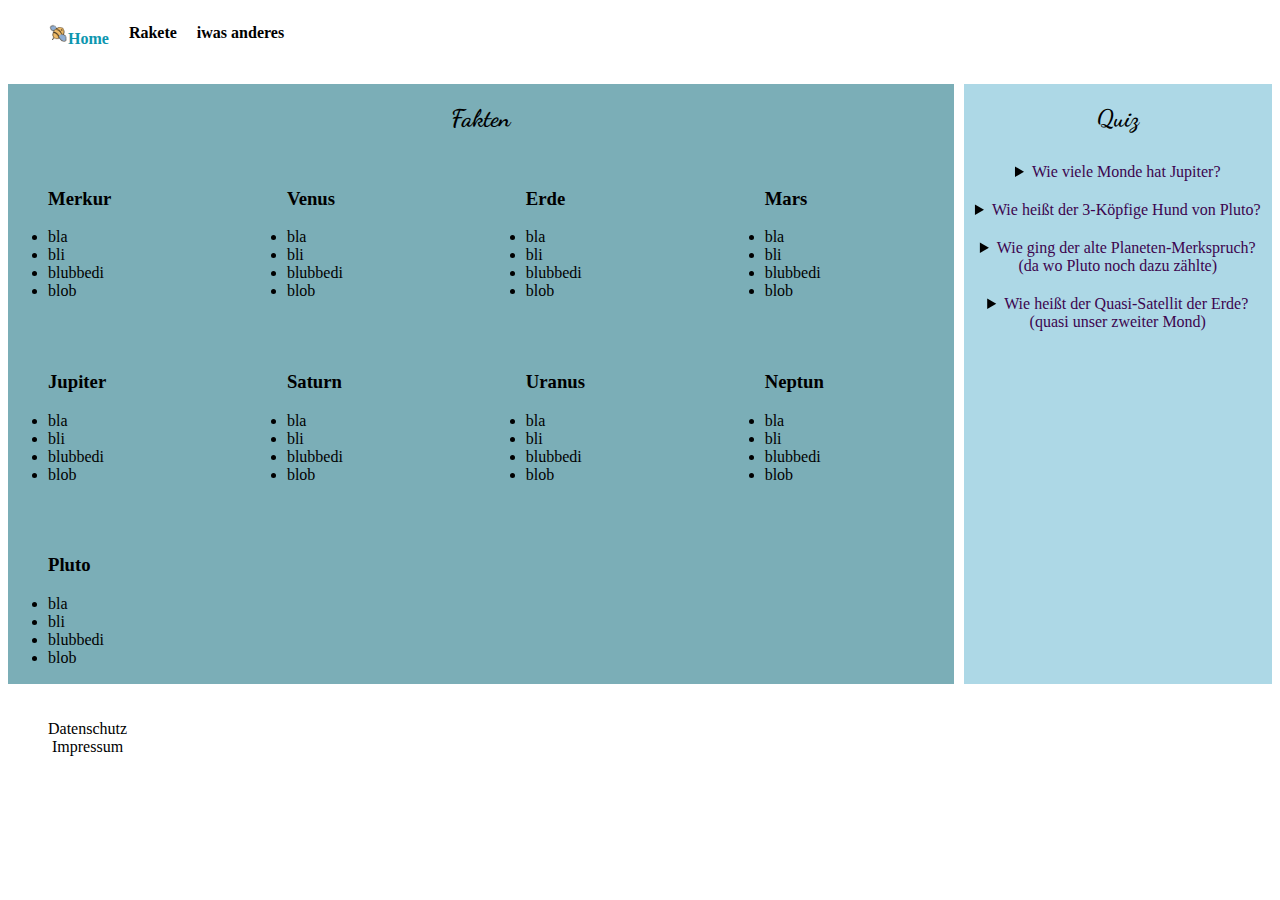
<file: index.html>
<!DOCTYPE html>
<html lang="de" dir="ltr">

<head>
    <meta charset="UTF-8"  />
    <meta name="viewport" content="width=device-width, initial-scale=1.0">
    <title>Erde</title>
    <link href="css/style.css" rel="stylesheet" media="screen">
    <link href="css/print.css" rel="stylesheet" media="print">

    <link rel="icon" type="image/svg+xml" href="img/erde.png" sizes="any">
    <link rel="icon" href="img/erde.png" type="image/png">
</head>

<div id="wrapper">
<header>
    <nav>
        <ul class="navigation"> 
            <li><img class="headerbild" src="img/bild.png" alt="biene"><span class="aktiv">Home</span></li>
            <li><a href="html/seite2.html">Rakete</a></li>
            <li><a href="html/seite3.html">iwas anderes</a> </li>
        </ul>
    </nav>
    
</header>

<article>
    <h2 class="schön">Fakten</h2> 
    <div id="faktengrid">
      
    <ul>
        <h3>Merkur</h3>
        <li>
            bla
        </li>
        <li>
            bli
        </li>
        <li>
            blubbedi
        </li>
        <li>
            blob
        </li>
    </ul>
    <ul>
        <h3>Venus</h3>
        <li>
            bla
        </li>
        <li>
            bli
        </li>
        <li>
            blubbedi
        </li>
        <li>
            blob
        </li>
    </ul>
    <ul>
        <h3>Erde</h3>
        <li>
            bla
        </li>
        <li>
            bli
        </li>
        <li>
            blubbedi
        </li>
        <li>
            blob
        </li>
    </ul>
    <ul >
        <h3>Mars</h3>
        <li>
            bla
        </li>
        <li>
            bli
        </li>
        <li>
            blubbedi
        </li>
        <li>
            blob
        </li>
    </ul>
    <ul >
        <h3>Jupiter</h3>
        <li>
            bla
        </li>
        <li>
            bli
        </li>
        <li>
            blubbedi
        </li>
        <li>
            blob
        </li>
    </ul>
    <ul >
        <h3>Saturn</h3>
        <li>
            bla
        </li>
        <li>
            bli
        </li>
        <li>
            blubbedi
        </li>
        <li>
            blob
        </li>
    </ul>
    <ul >
        <h3>Uranus</h3>
        <li>
            bla
        </li>
        <li>
            bli
        </li>
        <li>
            blubbedi
        </li>
        <li>
            blob
        </li>
    </ul>
    <ul >
        <h3>Neptun</h3>
        <li>
            bla
        </li>
        <li>
            bli
        </li>
        <li>
            blubbedi
        </li>
        <li>
            blob
        </li>
    </ul>
    <ul >
        <h3>Pluto</h3>
        <li>
            bla
        </li>
        <li>
            bli
        </li>
        <li>
            blubbedi
        </li>
        <li>
            blob
        </li>
    </ul>
</div>
</article>

<aside>
       <h2 class="schön">Quiz</h2>
    <div class="quiz">
    <details >
        <summary class="pseudolink" > <span>Wie viele Monde hat Jupiter?</span></summary>
        <p class="normal">
            <p>61</p>
    <p>Die bekanntesten sind: Europa, Io, Ganymed und Kallisto.</p>
       
        </p>
    </details>
    </div>
    <div class="quiz">
        <details >
            <summary class="pseudolink" > <span>Wie heißt der 3-Köpfige Hund von Pluto?</span></summary>
            <p class="normal">
           Ceberus
            </p>
        </details>
    </div>
    <div class="quiz">
        <details >
            <summary class="pseudolink" > <span>Wie ging der alte Planeten-Merkspruch? (da wo Pluto noch dazu zählte)</span></summary>
            <p class="normal">
            Mein Vater erklärt mir jeden Sonntag unsere neun Planeten.
            </p>
        </details>
    </div>
    <div class="quiz">
        <details >
            <summary class="pseudolink" > <span>Wie heißt der Quasi-Satellit der Erde? (quasi unser zweiter Mond)</span></summary>
            <p class="normal">
                <p>Kamo'oalewa </p>
                <p>Der Name ist hawaiianisch und bedeutet "allein reisender Nachkomme". Man sagt er könnte ein Trümmerstück unseres Mondes sein.</p>
            </p>
        </details>
    </div>
</aside>

<footer class="clearfix">
    <nav>
    <ul>
        <li>
            <a href="https://www.hs-augsburg.de/Architektur-und-Bauwesen/ibi/Datenschutz.html">
            Datenschutz
            </a>
        </li> 
        <li>
            <a href="https://www.hs-augsburg.de/Architektur-und-Bauwesen/ibi/Datenschutz.html">
            Impressum
            </a> 
        </li> 
    </ul>
    </nav>
</footer>
</div>
</file>
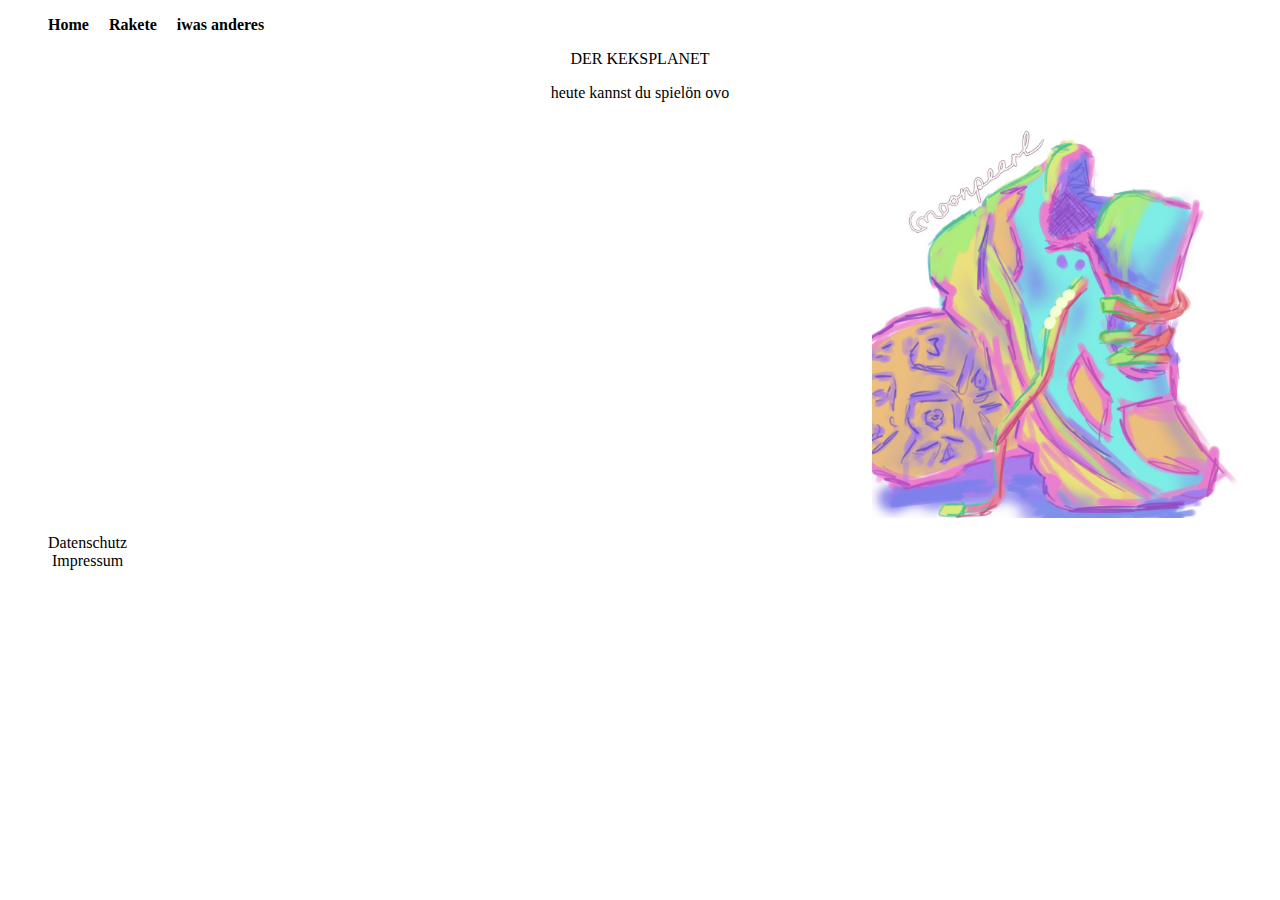
<file: html/keksplanet.html>
<!DOCTYPE html>
<html lang="de" dir="ltr">

<head>
    <meta charset="UTF-8" />
    <meta name="viewport" content="width=device-width, initial-scale=1.0">
    <title>Keksplanet</title>
    <link href="../css/style.css" rel="stylesheet">

    <link rel="icon" type="image/svg+xml" href="..img/keks.png" sizes="any">
    <link rel="icon" href="../img/keks.png" type="image/png">

</head>

<header>
    <nav>
        <ul class="navigation"> 
            <li><a href="../index.html">Home</a></li>
            <li><a href="./seite2.html">Rakete</a></li>
            <li><a href="seite3.html">iwas anderes</a> </li>
        </ul>
    </nav>
   </header>

<body>

    <p>DER KEKSPLANET</p>
    <p> heute kannst du spielön ovo</p>



    
    <img class="Platzhalterbild" src="../img/schuh.jpg" alt="schuh">
</body>
<footer class="clearfix">
    <nav>
    <ul>
        <li>
            <a href="https://www.hs-augsburg.de/Architektur-und-Bauwesen/ibi/Datenschutz.html">
            Datenschutz
            </a>
        </li> 
        <li>
            <a href="https://www.hs-augsburg.de/Architektur-und-Bauwesen/ibi/Datenschutz.html">
                Impressum
            </a> 
        </li> 
    </ul>
    </nav>
</footer>
</file>
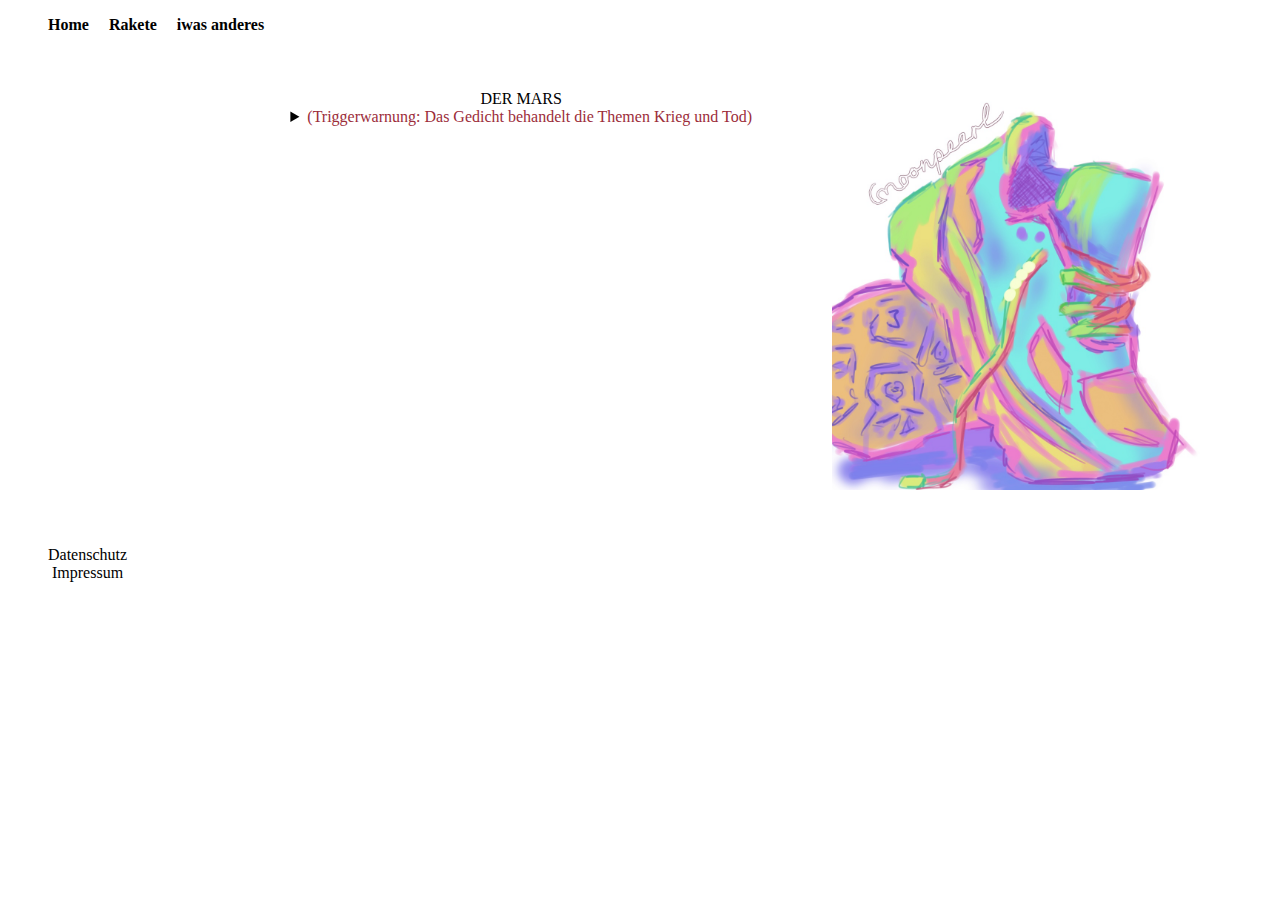
<file: html/mars.html>
<!DOCTYPE html>
<html lang="de" dir="ltr">

<head>
    <meta charset="UTF-8" />
    <meta name="viewport" content="width=device-width, initial-scale=1.0">
    <title>Mars</title>
    <link href="../css/style.css" rel="stylesheet">
    <link rel="icon" type="image/svg+xml" href="../img/mars.png" sizes="any">
    <link rel="icon" href="../img/mars.png" type="image/png">

</head>

<header>
    <nav>
        <ul class="navigation"> 
            <li><a href="../index.html">Home</a></li>
            <li><a href="./seite2.html">Rakete</a></li>
            <li><a href="seite3.html">iwas anderes</a> </li>
        </ul>
    </nav>
</header>

<body>
    <div class="container">

    <div>
    DER MARS
    <details>
        <summary class="pseudolink" > <span class="achtung">(Triggerwarnung: Das Gedicht behandelt die Themen Krieg und Tod)</span></summary>
        <p class="normal">
            <h2 class="schön">Kriegsgott Mars</h2>
            <p>
                Es beginnt mit Streitereien <br/>
                Bis Watte und Federn fliegen <br/>
                und Plüschtiere auf dem Boden liegen<br/>
            </p>
            <p>
                krachende Räder mit schwerem Gepäck<br/>
                appetitlicher Anblick ganz ohne Besteck<br/>
                Leichen über Leichen im mannshohem Dreck<br/>
            </p>
            <p>
                Es geht weiter mit Streitereien<br/>
                Bis die Gläser fliegen<br/>
                und splitter auf dem Boden liegen<br/>
            </p>
            <p>
                Gewichteinheit wird nicht in Kilo gemessen<br/>
                - sondern in Tode -<br/>
                den Mensch dahinter längst vergessen,<br/>
                nur noch Krieg führn wie besessen.<br/>
            </p>
            <p>
                Es endet durch Streitereien.<br/>
                Bis Blut spritzt, Fetzen fliegen<br/>
                und Menschen auf dem Boden liegen<br/>
            </p>
        </p>
    </details>

    </div>
    <div>
    <img class="Platzhalterbild" src="../img/schuh.jpg" alt="schuh"> 
    </div>
</div>
</body>
<footer class="clearfix">
    <nav>
    <ul>
        <li>
            <a href="https://www.hs-augsburg.de/Architektur-und-Bauwesen/ibi/Datenschutz.html">
            Datenschutz
            </a>
        </li> 
        <li>
            <a href="https://www.hs-augsburg.de/Architektur-und-Bauwesen/ibi/Datenschutz.html">
                Impressum
            </a> 
        </li> 
    </ul>
    </nav>
</footer>
</file>
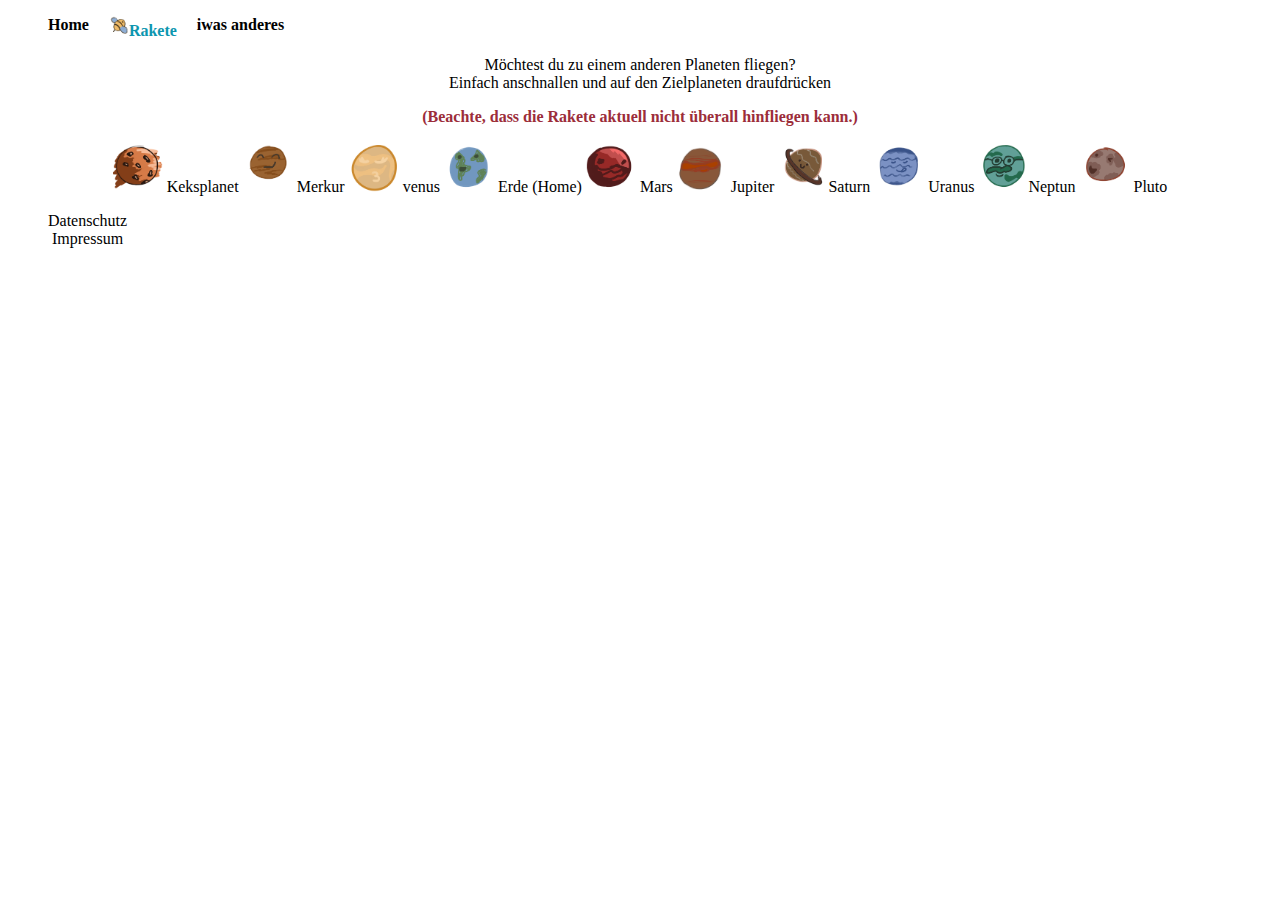
<file: html/seite2.html>
<!DOCTYPE html>
<html lang="de" dir="ltr">

<head>
    <meta charset="UTF-8" />
    <meta name="viewport" content="width=device-width, initial-scale=1.0">
    <title>Rakete</title>
    <link href="../css/style.css" rel="stylesheet">
   
</head>

<header>
    <nav>
        <ul class="navigation"> 
            <li><a href="../index.html">Home</a></li>
            <li><img class="headerbild" src="../img/bild.png" alt="biene"><span class="aktiv">Rakete</span></li>
            <li><a href="seite3.html">iwas anderes</a> </li>
        </ul>

    </nav>
</header>



<body>
    <dev>
        <p>
        Möchtest du zu einem anderen Planeten fliegen?<br/>
        Einfach anschnallen und auf den Zielplaneten draufdrücken <br/>
        <p class="achtung">
            <strong >
            (Beachte, dass die Rakete aktuell nicht überall hinfliegen kann.)
            </strong>
        </p>
      

    </p>
        <a href="keksplanet.html"><img class="planet" src="../img/keks.png" alt="keksplanet"> Keksplanet </a>
            <img class="neplanet" src="../img/merkur.png" alt="merkur"> Merkur
        <a href="venus.html"><img class="planet" src="../img/venus.png" alt="venus"> venus</a>
        <a href="../index.html"><img class="planet" src="../img/erde.png" alt="Erde"> Erde (Home)</a>
        <a href="mars.html"><img class="planet" src="../img/mars.png" alt="mars"> Mars </a>
            <img class="neplanet" src="../img/jupiter.png" alt="jupiter"> Jupiter
            <img class="neplanet" src="../img/saturn.png" alt="saturn">Saturn
            <img class="neplanet" src="../img/uranus.png" alt="uranus"> Uranus
            <img class="neplanet" src="../img/neptune.png" alt="neptune">Neptun
        <a href="pluto.html"> <img class="planet" src="../img/pluto.png" alt="pluto"> Pluto </a>
    </dev>
  
</body>

 
<footer class="clearfix">
    <nav>
    <ul>
        <li>
            <a href="https://www.hs-augsburg.de/Architektur-und-Bauwesen/ibi/Datenschutz.html">
            Datenschutz
            </a>
        </li> 
        <li>
            <a href="https://www.hs-augsburg.de/Architektur-und-Bauwesen/ibi/Datenschutz.html">
                Impressum
            </a> 
        </li> 
    </ul>
    </nav>
</footer>
</file>
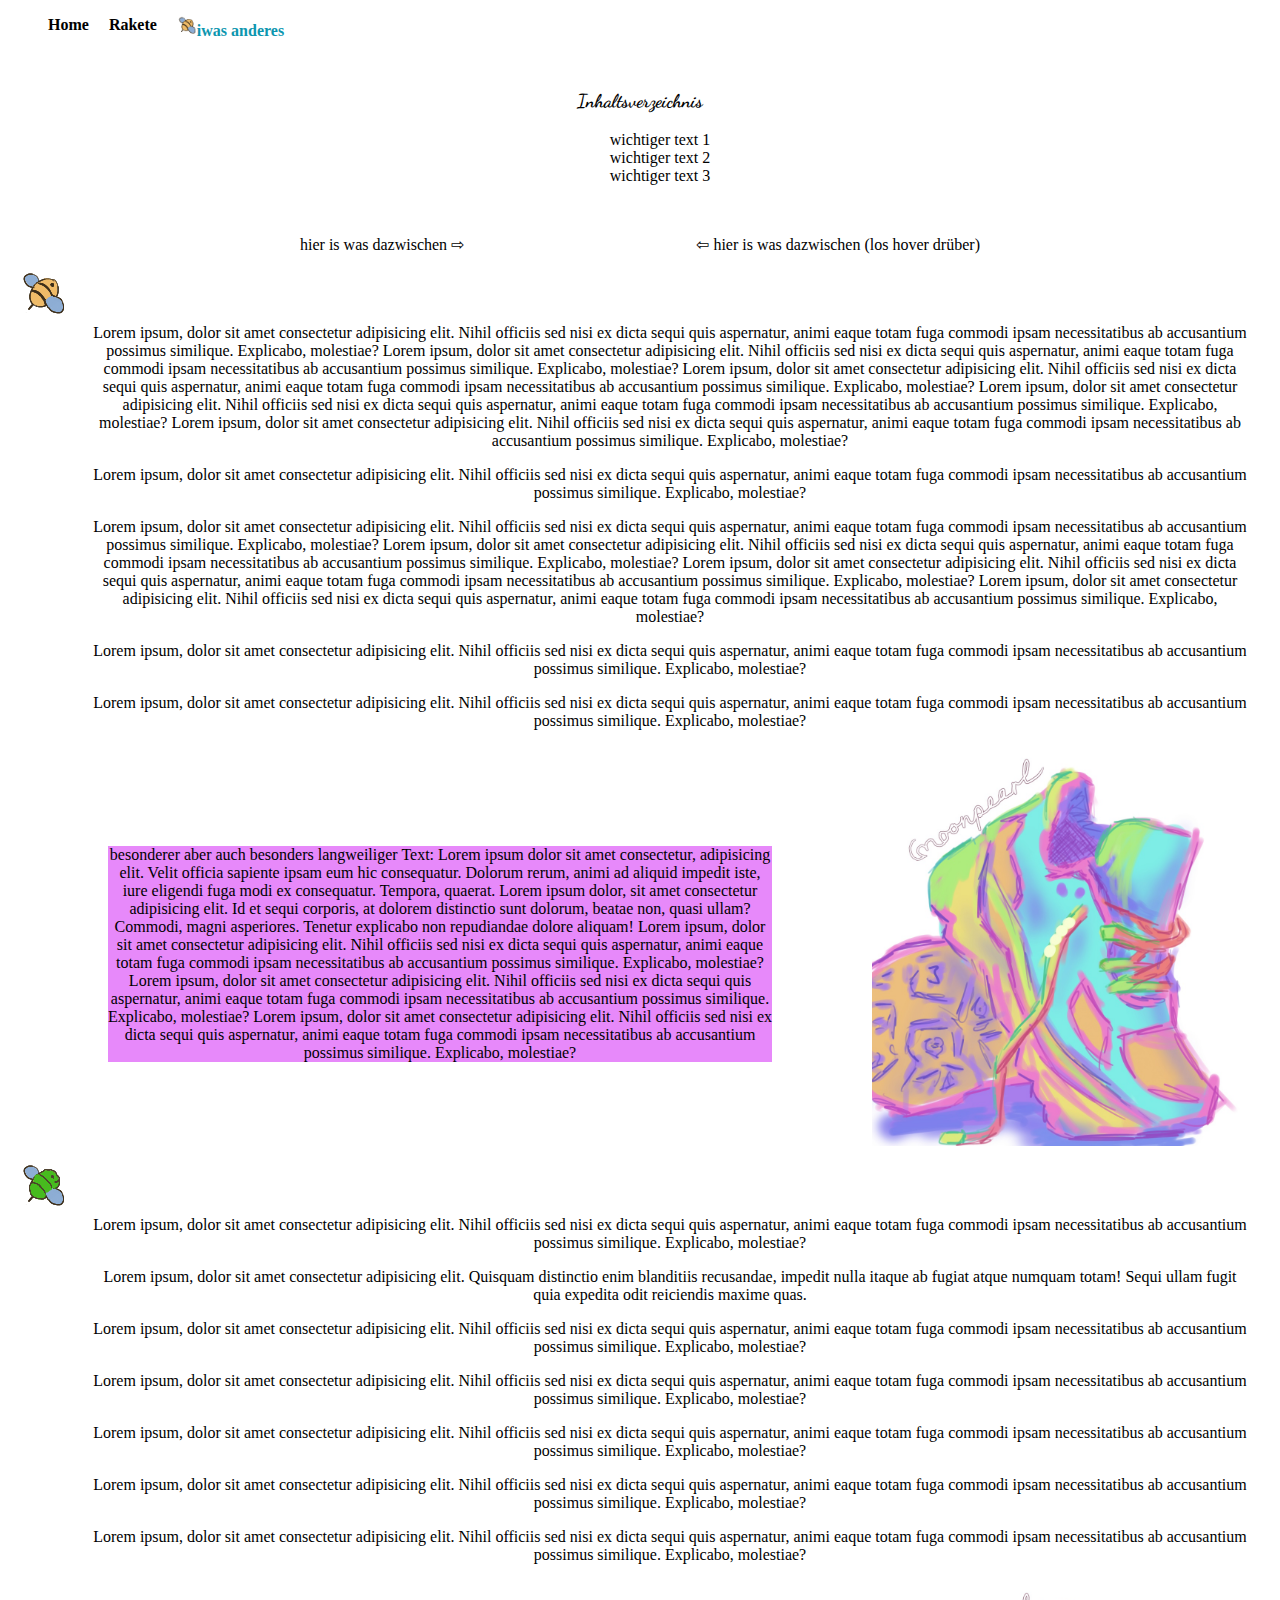
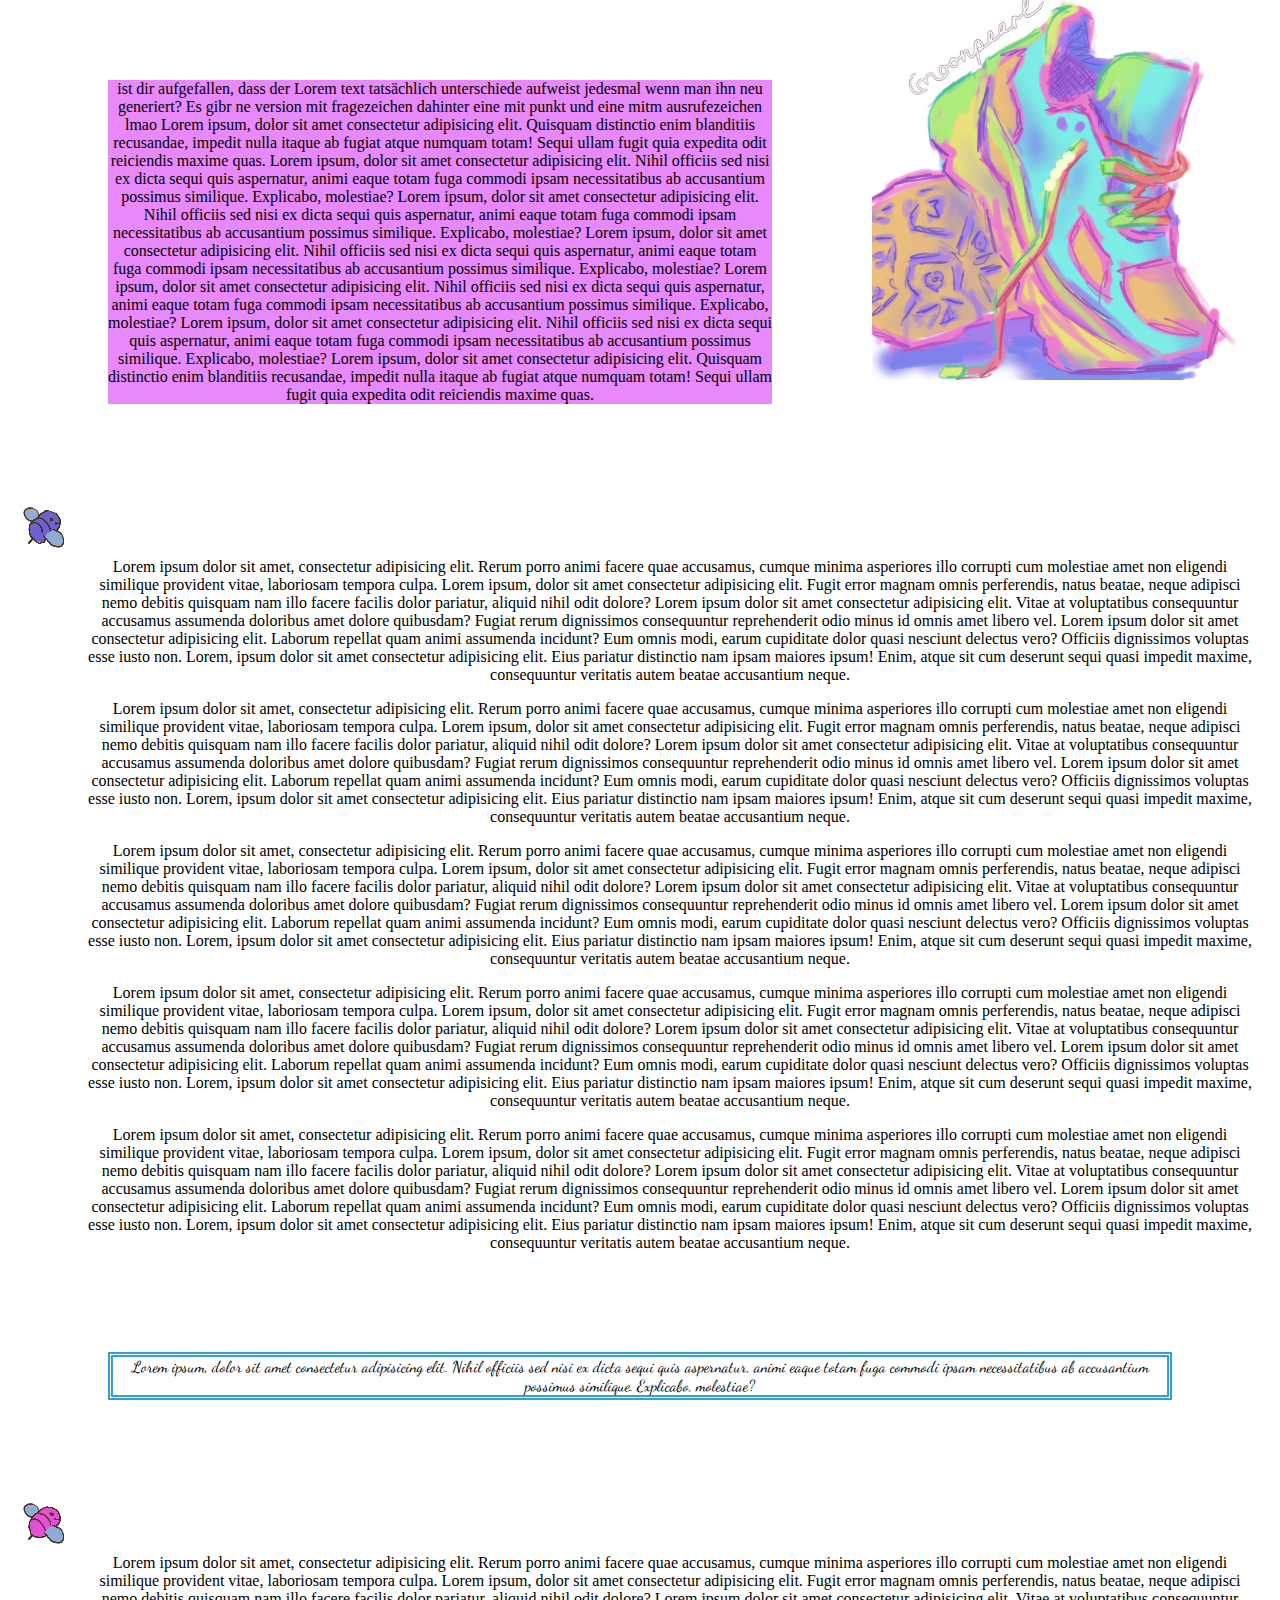
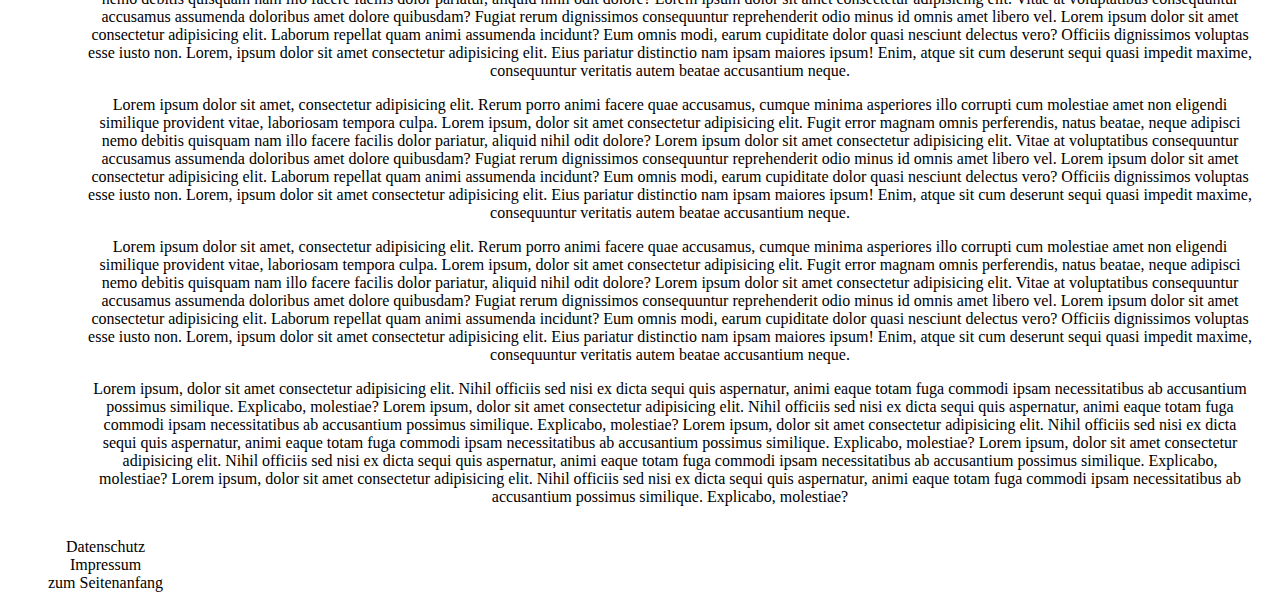
<file: html/seite3.html>
<!DOCTYPE html>
<html lang="de" dir="ltr">

<head>
    <meta charset="UTF-8" />
    <meta name="viewport" content="width=device-width, initial-scale=1.0">
    <title>boob</title>
    <link href="../css/style.css" rel="stylesheet">
   
</head>

<header>
    <nav id="seitenanfangSeite3">
        <ul class="navigation"> 
            <li><a href="../index.html">Home</a></li>
            <li><a href="./seite2.html">Rakete</a></li>
            <li><img class="headerbild" src="../img/bild.png" alt="biene"><span class="aktiv">iwas anderes</span></li>
        </ul>
    </nav>
</header>


<body>
    <div   class="Inhaltsverzeichnis">
    <p>
        <h3 class="schön">Inhaltsverzeichnis</h3>
        <nav>
            <ul>
                <li>
                    <a href="#text1">wichtiger text 1</a>
                </li>
                <li>
                    <a href="#text2">wichtiger text 2</a>
                </li>
                <li>
                    <a href="#text3">wichtiger text 3</a>
                </li>

            </ul>
        </nav>
    </p>
    </div>

    <p>hier is was dazwischen ⇨ <span class="nixda">
       <a href="https://www.youtube.com/watch?v=dQw4w9WgXcQ">NEVER GONNA GIVE YOU UP!</a>
    </span> ⇦ hier is was dazwischen (los hover drüber)</p>

<div class="container2">
    <span id="sticky"><img src="../img/bild.png"alt="biene"> </span>
    <p class="clearfix">
        Lorem ipsum, dolor sit amet consectetur adipisicing elit. Nihil officiis sed nisi ex dicta sequi quis aspernatur, animi eaque totam fuga commodi ipsam necessitatibus ab accusantium possimus similique. Explicabo, molestiae?
        Lorem ipsum, dolor sit amet consectetur adipisicing elit. Nihil officiis sed nisi ex dicta sequi quis aspernatur, animi eaque totam fuga commodi ipsam necessitatibus ab accusantium possimus similique. Explicabo, molestiae?
        Lorem ipsum, dolor sit amet consectetur adipisicing elit. Nihil officiis sed nisi ex dicta sequi quis aspernatur, animi eaque totam fuga commodi ipsam necessitatibus ab accusantium possimus similique. Explicabo, molestiae?
        Lorem ipsum, dolor sit amet consectetur adipisicing elit. Nihil officiis sed nisi ex dicta sequi quis aspernatur, animi eaque totam fuga commodi ipsam necessitatibus ab accusantium possimus similique. Explicabo, molestiae?
        Lorem ipsum, dolor sit amet consectetur adipisicing elit. Nihil officiis sed nisi ex dicta sequi quis aspernatur, animi eaque totam fuga commodi ipsam necessitatibus ab accusantium possimus similique. Explicabo, molestiae?
    </p>
    <p>
        Lorem ipsum, dolor sit amet consectetur adipisicing elit. Nihil officiis sed nisi ex dicta sequi quis aspernatur, animi eaque totam fuga commodi ipsam necessitatibus ab accusantium possimus similique. Explicabo, molestiae?
    </p>
    <p>
        Lorem ipsum, dolor sit amet consectetur adipisicing elit. Nihil officiis sed nisi ex dicta sequi quis aspernatur, animi eaque totam fuga commodi ipsam necessitatibus ab accusantium possimus similique. Explicabo, molestiae?
        Lorem ipsum, dolor sit amet consectetur adipisicing elit. Nihil officiis sed nisi ex dicta sequi quis aspernatur, animi eaque totam fuga commodi ipsam necessitatibus ab accusantium possimus similique. Explicabo, molestiae?
        Lorem ipsum, dolor sit amet consectetur adipisicing elit. Nihil officiis sed nisi ex dicta sequi quis aspernatur, animi eaque totam fuga commodi ipsam necessitatibus ab accusantium possimus similique. Explicabo, molestiae?
        Lorem ipsum, dolor sit amet consectetur adipisicing elit. Nihil officiis sed nisi ex dicta sequi quis aspernatur, animi eaque totam fuga commodi ipsam necessitatibus ab accusantium possimus similique. Explicabo, molestiae?
    </p>
    <p>
        Lorem ipsum, dolor sit amet consectetur adipisicing elit. Nihil officiis sed nisi ex dicta sequi quis aspernatur, animi eaque totam fuga commodi ipsam necessitatibus ab accusantium possimus similique. Explicabo, molestiae?
    </p>
    <p>
        Lorem ipsum, dolor sit amet consectetur adipisicing elit. Nihil officiis sed nisi ex dicta sequi quis aspernatur, animi eaque totam fuga commodi ipsam necessitatibus ab accusantium possimus similique. Explicabo, molestiae?
    </p>
    <img class="Platzhalterbild" src="../img/schuh.jpg" alt="schuh">
</div>


<div class="container">


    <p  class="tollerText" id="text1">
        besonderer aber auch besonders langweiliger Text: Lorem ipsum dolor sit amet consectetur, adipisicing elit. Velit officia sapiente ipsam eum hic consequatur. Dolorum rerum, animi ad aliquid impedit iste, iure eligendi fuga modi ex consequatur. Tempora, quaerat.
        Lorem ipsum dolor, sit amet consectetur adipisicing elit. Id et sequi corporis, at dolorem distinctio sunt dolorum, beatae non, quasi ullam? Commodi, magni asperiores. Tenetur explicabo non repudiandae dolore aliquam!
        Lorem ipsum, dolor sit amet consectetur adipisicing elit. Nihil officiis sed nisi ex dicta sequi quis aspernatur, animi eaque totam fuga commodi ipsam necessitatibus ab accusantium possimus similique. Explicabo, molestiae?
        Lorem ipsum, dolor sit amet consectetur adipisicing elit. Nihil officiis sed nisi ex dicta sequi quis aspernatur, animi eaque totam fuga commodi ipsam necessitatibus ab accusantium possimus similique. Explicabo, molestiae?
        Lorem ipsum, dolor sit amet consectetur adipisicing elit. Nihil officiis sed nisi ex dicta sequi quis aspernatur, animi eaque totam fuga commodi ipsam necessitatibus ab accusantium possimus similique. Explicabo, molestiae?
    </p>

</div>
<div class="container2">
    <span id="sticky"><img src="../img/biene2.png"alt="biene"> </span>
    <p class="clearfix">
     Lorem ipsum, dolor sit amet consectetur adipisicing elit. Nihil officiis sed nisi ex dicta sequi quis aspernatur, animi eaque totam fuga commodi ipsam necessitatibus ab accusantium possimus similique. Explicabo, molestiae?
    </p>
    <p>
        Lorem ipsum, dolor sit amet consectetur adipisicing elit. Quisquam distinctio enim blanditiis recusandae, impedit nulla itaque ab fugiat atque numquam totam! Sequi ullam fugit quia expedita odit reiciendis maxime quas.
    </p>

    <p>
        Lorem ipsum, dolor sit amet consectetur adipisicing elit. Nihil officiis sed nisi ex dicta sequi quis aspernatur, animi eaque totam fuga commodi ipsam necessitatibus ab accusantium possimus similique. Explicabo, molestiae?
    </p>
    <p>
        Lorem ipsum, dolor sit amet consectetur adipisicing elit. Nihil officiis sed nisi ex dicta sequi quis aspernatur, animi eaque totam fuga commodi ipsam necessitatibus ab accusantium possimus similique. Explicabo, molestiae?
    </p>
    <p>
        Lorem ipsum, dolor sit amet consectetur adipisicing elit. Nihil officiis sed nisi ex dicta sequi quis aspernatur, animi eaque totam fuga commodi ipsam necessitatibus ab accusantium possimus similique. Explicabo, molestiae?
    </p>
    <p>
        Lorem ipsum, dolor sit amet consectetur adipisicing elit. Nihil officiis sed nisi ex dicta sequi quis aspernatur, animi eaque totam fuga commodi ipsam necessitatibus ab accusantium possimus similique. Explicabo, molestiae?
    </p>
    <p>
        Lorem ipsum, dolor sit amet consectetur adipisicing elit. Nihil officiis sed nisi ex dicta sequi quis aspernatur, animi eaque totam fuga commodi ipsam necessitatibus ab accusantium possimus similique. Explicabo, molestiae?
    </p>
    <img class="Platzhalterbild" src="../img/schuh.jpg" alt="schuh">
</div>

<div class="container">
    <p class="tollerText" id="text2">
        ist dir aufgefallen, dass der Lorem text tatsächlich unterschiede aufweist jedesmal wenn man ihn neu generiert? Es gibr ne version mit fragezeichen dahinter eine mit punkt und eine mitm ausrufezeichen lmao
        Lorem ipsum, dolor sit amet consectetur adipisicing elit. Quisquam distinctio enim blanditiis recusandae, impedit nulla itaque ab fugiat atque numquam totam! Sequi ullam fugit quia expedita odit reiciendis maxime quas.
        Lorem ipsum, dolor sit amet consectetur adipisicing elit. Nihil officiis sed nisi ex dicta sequi quis aspernatur, animi eaque totam fuga commodi ipsam necessitatibus ab accusantium possimus similique. Explicabo, molestiae?
        Lorem ipsum, dolor sit amet consectetur adipisicing elit. Nihil officiis sed nisi ex dicta sequi quis aspernatur, animi eaque totam fuga commodi ipsam necessitatibus ab accusantium possimus similique. Explicabo, molestiae?
        Lorem ipsum, dolor sit amet consectetur adipisicing elit. Nihil officiis sed nisi ex dicta sequi quis aspernatur, animi eaque totam fuga commodi ipsam necessitatibus ab accusantium possimus similique. Explicabo, molestiae?
        Lorem ipsum, dolor sit amet consectetur adipisicing elit. Nihil officiis sed nisi ex dicta sequi quis aspernatur, animi eaque totam fuga commodi ipsam necessitatibus ab accusantium possimus similique. Explicabo, molestiae?
        Lorem ipsum, dolor sit amet consectetur adipisicing elit. Nihil officiis sed nisi ex dicta sequi quis aspernatur, animi eaque totam fuga commodi ipsam necessitatibus ab accusantium possimus similique. Explicabo, molestiae?
        Lorem ipsum, dolor sit amet consectetur adipisicing elit. Quisquam distinctio enim blanditiis recusandae, impedit nulla itaque ab fugiat atque numquam totam! Sequi ullam fugit quia expedita odit reiciendis maxime quas.
    </p>
</div>
<div class="container2">
    <span id="sticky"><img src="../img/biene3.png"alt="biene"> </span>
<p class="clearfix">
    Lorem ipsum dolor sit amet, consectetur adipisicing elit. Rerum porro animi facere quae accusamus, cumque minima asperiores illo corrupti cum molestiae amet non eligendi similique provident vitae, laboriosam tempora culpa.
    Lorem ipsum, dolor sit amet consectetur adipisicing elit. Fugit error magnam omnis perferendis, natus beatae, neque adipisci nemo debitis quisquam nam illo facere facilis dolor pariatur, aliquid nihil odit dolore?
    Lorem ipsum dolor sit amet consectetur adipisicing elit. Vitae at voluptatibus consequuntur accusamus assumenda doloribus amet dolore quibusdam? Fugiat rerum dignissimos consequuntur reprehenderit odio minus id omnis amet libero vel.
    Lorem ipsum dolor sit amet consectetur adipisicing elit. Laborum repellat quam animi assumenda incidunt? Eum omnis modi, earum cupiditate dolor quasi nesciunt delectus vero? Officiis dignissimos voluptas esse iusto non.
    Lorem, ipsum dolor sit amet consectetur adipisicing elit. Eius pariatur distinctio nam ipsam maiores ipsum! Enim, atque sit cum deserunt sequi quasi impedit maxime, consequuntur veritatis autem beatae accusantium neque.
</p>
<p>
    Lorem ipsum dolor sit amet, consectetur adipisicing elit. Rerum porro animi facere quae accusamus, cumque minima asperiores illo corrupti cum molestiae amet non eligendi similique provident vitae, laboriosam tempora culpa.
    Lorem ipsum, dolor sit amet consectetur adipisicing elit. Fugit error magnam omnis perferendis, natus beatae, neque adipisci nemo debitis quisquam nam illo facere facilis dolor pariatur, aliquid nihil odit dolore?
    Lorem ipsum dolor sit amet consectetur adipisicing elit. Vitae at voluptatibus consequuntur accusamus assumenda doloribus amet dolore quibusdam? Fugiat rerum dignissimos consequuntur reprehenderit odio minus id omnis amet libero vel.
    Lorem ipsum dolor sit amet consectetur adipisicing elit. Laborum repellat quam animi assumenda incidunt? Eum omnis modi, earum cupiditate dolor quasi nesciunt delectus vero? Officiis dignissimos voluptas esse iusto non.
    Lorem, ipsum dolor sit amet consectetur adipisicing elit. Eius pariatur distinctio nam ipsam maiores ipsum! Enim, atque sit cum deserunt sequi quasi impedit maxime, consequuntur veritatis autem beatae accusantium neque.
</p>
<p>
    Lorem ipsum dolor sit amet, consectetur adipisicing elit. Rerum porro animi facere quae accusamus, cumque minima asperiores illo corrupti cum molestiae amet non eligendi similique provident vitae, laboriosam tempora culpa.
    Lorem ipsum, dolor sit amet consectetur adipisicing elit. Fugit error magnam omnis perferendis, natus beatae, neque adipisci nemo debitis quisquam nam illo facere facilis dolor pariatur, aliquid nihil odit dolore?
    Lorem ipsum dolor sit amet consectetur adipisicing elit. Vitae at voluptatibus consequuntur accusamus assumenda doloribus amet dolore quibusdam? Fugiat rerum dignissimos consequuntur reprehenderit odio minus id omnis amet libero vel.
    Lorem ipsum dolor sit amet consectetur adipisicing elit. Laborum repellat quam animi assumenda incidunt? Eum omnis modi, earum cupiditate dolor quasi nesciunt delectus vero? Officiis dignissimos voluptas esse iusto non.
    Lorem, ipsum dolor sit amet consectetur adipisicing elit. Eius pariatur distinctio nam ipsam maiores ipsum! Enim, atque sit cum deserunt sequi quasi impedit maxime, consequuntur veritatis autem beatae accusantium neque.
</p>
<p>
    Lorem ipsum dolor sit amet, consectetur adipisicing elit. Rerum porro animi facere quae accusamus, cumque minima asperiores illo corrupti cum molestiae amet non eligendi similique provident vitae, laboriosam tempora culpa.
    Lorem ipsum, dolor sit amet consectetur adipisicing elit. Fugit error magnam omnis perferendis, natus beatae, neque adipisci nemo debitis quisquam nam illo facere facilis dolor pariatur, aliquid nihil odit dolore?
    Lorem ipsum dolor sit amet consectetur adipisicing elit. Vitae at voluptatibus consequuntur accusamus assumenda doloribus amet dolore quibusdam? Fugiat rerum dignissimos consequuntur reprehenderit odio minus id omnis amet libero vel.
    Lorem ipsum dolor sit amet consectetur adipisicing elit. Laborum repellat quam animi assumenda incidunt? Eum omnis modi, earum cupiditate dolor quasi nesciunt delectus vero? Officiis dignissimos voluptas esse iusto non.
    Lorem, ipsum dolor sit amet consectetur adipisicing elit. Eius pariatur distinctio nam ipsam maiores ipsum! Enim, atque sit cum deserunt sequi quasi impedit maxime, consequuntur veritatis autem beatae accusantium neque.
</p>
<p>
    Lorem ipsum dolor sit amet, consectetur adipisicing elit. Rerum porro animi facere quae accusamus, cumque minima asperiores illo corrupti cum molestiae amet non eligendi similique provident vitae, laboriosam tempora culpa.
    Lorem ipsum, dolor sit amet consectetur adipisicing elit. Fugit error magnam omnis perferendis, natus beatae, neque adipisci nemo debitis quisquam nam illo facere facilis dolor pariatur, aliquid nihil odit dolore?
    Lorem ipsum dolor sit amet consectetur adipisicing elit. Vitae at voluptatibus consequuntur accusamus assumenda doloribus amet dolore quibusdam? Fugiat rerum dignissimos consequuntur reprehenderit odio minus id omnis amet libero vel.
    Lorem ipsum dolor sit amet consectetur adipisicing elit. Laborum repellat quam animi assumenda incidunt? Eum omnis modi, earum cupiditate dolor quasi nesciunt delectus vero? Officiis dignissimos voluptas esse iusto non.
    Lorem, ipsum dolor sit amet consectetur adipisicing elit. Eius pariatur distinctio nam ipsam maiores ipsum! Enim, atque sit cum deserunt sequi quasi impedit maxime, consequuntur veritatis autem beatae accusantium neque.
</p>
</div>
<p class="schön" class="auchtollerText" id="text3">
    Lorem ipsum, dolor sit amet consectetur adipisicing elit. Nihil officiis sed nisi ex dicta sequi quis aspernatur, animi eaque totam fuga commodi ipsam necessitatibus ab accusantium possimus similique. Explicabo, molestiae?
</p>
<div class="container2">
    <span id="sticky"><img src="../img/biene4.png"alt="biene"> </span>
<p class="clearfix">
    Lorem ipsum dolor sit amet, consectetur adipisicing elit. Rerum porro animi facere quae accusamus, cumque minima asperiores illo corrupti cum molestiae amet non eligendi similique provident vitae, laboriosam tempora culpa.
    Lorem ipsum, dolor sit amet consectetur adipisicing elit. Fugit error magnam omnis perferendis, natus beatae, neque adipisci nemo debitis quisquam nam illo facere facilis dolor pariatur, aliquid nihil odit dolore?
    Lorem ipsum dolor sit amet consectetur adipisicing elit. Vitae at voluptatibus consequuntur accusamus assumenda doloribus amet dolore quibusdam? Fugiat rerum dignissimos consequuntur reprehenderit odio minus id omnis amet libero vel.
    Lorem ipsum dolor sit amet consectetur adipisicing elit. Laborum repellat quam animi assumenda incidunt? Eum omnis modi, earum cupiditate dolor quasi nesciunt delectus vero? Officiis dignissimos voluptas esse iusto non.
    Lorem, ipsum dolor sit amet consectetur adipisicing elit. Eius pariatur distinctio nam ipsam maiores ipsum! Enim, atque sit cum deserunt sequi quasi impedit maxime, consequuntur veritatis autem beatae accusantium neque.
</p>
<p>
    Lorem ipsum dolor sit amet, consectetur adipisicing elit. Rerum porro animi facere quae accusamus, cumque minima asperiores illo corrupti cum molestiae amet non eligendi similique provident vitae, laboriosam tempora culpa.
    Lorem ipsum, dolor sit amet consectetur adipisicing elit. Fugit error magnam omnis perferendis, natus beatae, neque adipisci nemo debitis quisquam nam illo facere facilis dolor pariatur, aliquid nihil odit dolore?
    Lorem ipsum dolor sit amet consectetur adipisicing elit. Vitae at voluptatibus consequuntur accusamus assumenda doloribus amet dolore quibusdam? Fugiat rerum dignissimos consequuntur reprehenderit odio minus id omnis amet libero vel.
    Lorem ipsum dolor sit amet consectetur adipisicing elit. Laborum repellat quam animi assumenda incidunt? Eum omnis modi, earum cupiditate dolor quasi nesciunt delectus vero? Officiis dignissimos voluptas esse iusto non.
    Lorem, ipsum dolor sit amet consectetur adipisicing elit. Eius pariatur distinctio nam ipsam maiores ipsum! Enim, atque sit cum deserunt sequi quasi impedit maxime, consequuntur veritatis autem beatae accusantium neque.
</p>
<p>
Lorem ipsum dolor sit amet, consectetur adipisicing elit. Rerum porro animi facere quae accusamus, cumque minima asperiores illo corrupti cum molestiae amet non eligendi similique provident vitae, laboriosam tempora culpa. Lorem ipsum, dolor sit amet consectetur adipisicing elit. Fugit error magnam omnis perferendis, natus beatae, neque adipisci nemo debitis quisquam nam illo facere facilis dolor pariatur, aliquid nihil odit dolore? Lorem ipsum dolor sit amet consectetur adipisicing elit. Vitae at voluptatibus consequuntur accusamus assumenda doloribus amet dolore quibusdam? Fugiat rerum dignissimos consequuntur reprehenderit odio minus id omnis amet libero vel. Lorem ipsum dolor sit amet consectetur adipisicing elit. Laborum repellat quam animi assumenda incidunt? Eum omnis modi, earum cupiditate dolor quasi nesciunt delectus vero? Officiis dignissimos voluptas esse iusto non. Lorem, ipsum dolor sit amet consectetur adipisicing elit. Eius pariatur distinctio nam ipsam maiores ipsum! Enim, atque sit cum deserunt sequi quasi impedit maxime, consequuntur veritatis autem beatae accusantium neque.
</p>
<p >
    Lorem ipsum, dolor sit amet consectetur adipisicing elit. Nihil officiis sed nisi ex dicta sequi quis aspernatur, animi eaque totam fuga commodi ipsam necessitatibus ab accusantium possimus similique. Explicabo, molestiae?
    Lorem ipsum, dolor sit amet consectetur adipisicing elit. Nihil officiis sed nisi ex dicta sequi quis aspernatur, animi eaque totam fuga commodi ipsam necessitatibus ab accusantium possimus similique. Explicabo, molestiae?
    Lorem ipsum, dolor sit amet consectetur adipisicing elit. Nihil officiis sed nisi ex dicta sequi quis aspernatur, animi eaque totam fuga commodi ipsam necessitatibus ab accusantium possimus similique. Explicabo, molestiae?
    Lorem ipsum, dolor sit amet consectetur adipisicing elit. Nihil officiis sed nisi ex dicta sequi quis aspernatur, animi eaque totam fuga commodi ipsam necessitatibus ab accusantium possimus similique. Explicabo, molestiae?
    Lorem ipsum, dolor sit amet consectetur adipisicing elit. Nihil officiis sed nisi ex dicta sequi quis aspernatur, animi eaque totam fuga commodi ipsam necessitatibus ab accusantium possimus similique. Explicabo, molestiae?
</p>
</div>
</body>

<footer class="clearfix">
<nav>
    <ul>
        <li>
            <a href="https://www.hs-augsburg.de/Architektur-und-Bauwesen/ibi/Datenschutz.html">
            Datenschutz
            </a>
        </li> 
        <li>
            <a href="https://www.hs-augsburg.de/Architektur-und-Bauwesen/ibi/Datenschutz.html">
                Impressum
            </a> 
        </li> 
        <li>
            <a href="#seitenanfangSeite3">zum Seitenanfang </a>
        </li>
    </ul>
</nav>
</footer>
</file>
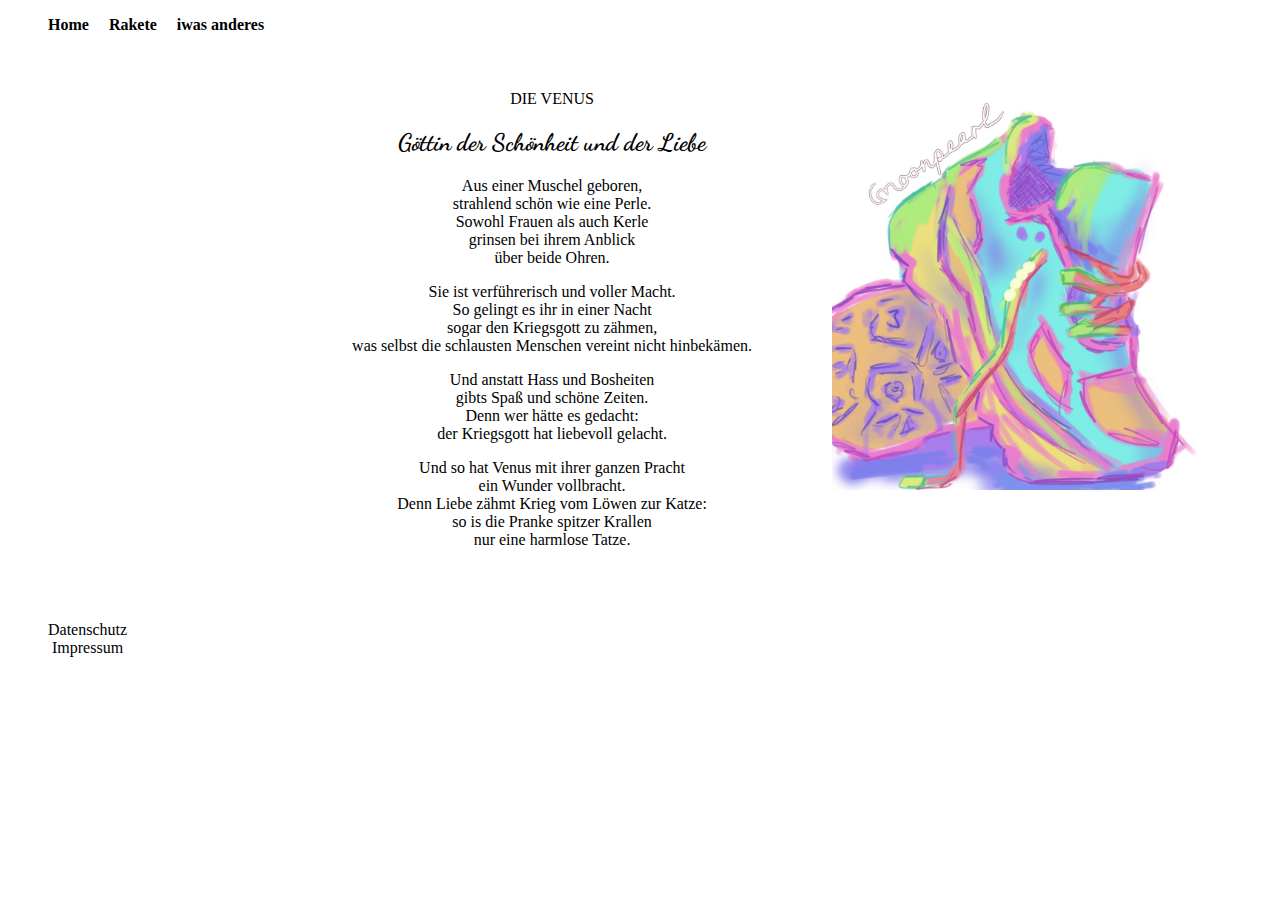
<file: html/venus.html>
<!DOCTYPE html>
<html lang="de" dir="ltr">

<head>
    <meta charset="UTF-8" />
    <meta name="viewport" content="width=device-width, initial-scale=1.0">
    <title>Venus</title>
    <link href="../css/style.css" rel="stylesheet">
   
    <link rel="icon" type="image/svg+xml" href="../img/venus.png" sizes="any">
    <link rel="icon" href="../img/venus.png" type="image/png">

</head>

<header>
    <nav>
        <ul class="navigation"> 
            <li><a href="../index.html">Home</a></li>
            <li><a href="./seite2.html">Rakete</a></li>
            <li><a href="seite3.html">iwas anderes</a> </li>
        </ul>
    </nav>
</header>


<body>

<div class="container">
<div>
    DIE VENUS
    <p>
        <h2 class="schön">Göttin der Schönheit und der Liebe</h2>
        <p>
            Aus einer Muschel geboren,<br/>
            strahlend schön wie eine Perle.<br/>
            Sowohl Frauen als auch Kerle<br/>
            grinsen bei ihrem Anblick<br/>
            über beide Ohren.<br/>
        </p>
        <p>
            Sie ist verführerisch und voller Macht.<br/>
            So gelingt es ihr in einer Nacht<br/>
            sogar den Kriegsgott zu zähmen,<br/>
            was selbst die schlausten Menschen vereint nicht hinbekämen.<br/>
        </p>
        <p>
            Und anstatt Hass und Bosheiten<br/>
            gibts Spaß und schöne Zeiten.<br/>
            Denn wer hätte es gedacht:<br/>
            der Kriegsgott hat liebevoll gelacht.<br/>
        </p>
        <p>
            Und so hat Venus mit ihrer ganzen Pracht<br/>
            ein Wunder vollbracht.<br/>
            Denn Liebe zähmt Krieg vom Löwen zur Katze:<br/>
            so is die Pranke spitzer Krallen<br/>
            nur eine harmlose Tatze.<br/>
        </p>
    </p>
</div>
<div>
    <img class="Platzhalterbild" src="../img/schuh.jpg" alt="schuh"> 
</div>
</div>
</body>
<footer class="clearfix">
    <nav>
    <ul>
        <li>
            <a href="https://www.hs-augsburg.de/Architektur-und-Bauwesen/ibi/Datenschutz.html">
            Datenschutz
            </a>
        </li> 
        <li>
            <a href="https://www.hs-augsburg.de/Architektur-und-Bauwesen/ibi/Datenschutz.html">
                Impressum
            </a> 
        </li> 
    </ul>
    </nav>
</footer>
</file>
<file: css/style.css>
@font-face { 
    font-family: "Dancing Script"; 
    src: url("../font/DancingScript-VariableFont_wght.ttf"); 
    }



/*HOME*/
#wrapper {
    display: grid;
    grid-column-gap: 10px;
    grid-row-gap: 20px;
    grid-template-columns: 25% 25% 25% 25%;
    margin-right: 30px;
    min-width: 600px;
}
#wrapper header {
    grid-column-start: 1;
    grid-column-end: 5;
    grid-row-start: 1;
    grid-row-end: 2;
  }
  
#wrapper article {
    background-color: rgba(23, 112, 128, 0.57);
    grid-column-start: 1;
    grid-column-end: 4;
    grid-row-start: 2;
    grid-row-end: 3;
    height: 600px;
    text-align: left;
  }
  
#wrapper aside {
    background-color: lightblue;
    grid-column-start: 4;
    grid-column-end: 5;
    grid-row-start: 2;
    grid-row-end: 3;
    height: 600px;
  }
  
#wrapper  footer {
    grid-column-start: 1;
    grid-column-end: 5;
    grid-row-start: 3;
    grid-row-end: 4;
  }

.achtung{
    color: rgb(156, 45, 58);
}

/*für pseudolink siehe unter planet*/


.quiz .pseudolink span{
    color: #3c054f;
    cursor:url('../img/bild2.png'), auto;
}

/*QUIZ*/
.quiz{
    padding:10px;
}

/*FAKTENGRID*/

#faktengrid{
    display: grid;
    grid-column-gap: 10px;
    grid-row-gap: 20px;
    grid-template-columns: 25% 25% 25% 25%;
    margin-right: 30px;
    min-width: 600px;
}

/*HEADER*/
.headerbild{
    width:20px;
    height:auto;
}

.navigation {

    font-weight: bold;
    list-style: none;
    display:flex;
    flex-direction: row;     
}

.navigation li{
    padding-right: 20px;

}



/*LINKS*/

.aktiv {
    color: rgb(13, 150, 175);
}

a:visited {
    color: black;
}

a:link {
    color: #000;
}

a:hover {
    color: rgb(196, 76, 174);
    cursor:url('../img/bild2.png'), auto;

}

a {
    text-decoration: none;
}


/*BODY*/

body{
    text-align: center;
}

.schön{
    font-family: 'Dancing Script','Helvetica',cursive;
    text-align: center;

}


/*SEITE 3*/

.Inhaltsverzeichnis{
  
    margin: 50px;
}
.Inhaltsverzeichnis ul{
    list-style: none;
}

.nixda{
    opacity: 0;
    transition: opacity 2s;
}
.nixda:hover{
opacity: 100;
}

.tollerText{
    background-color: rgb(231, 137, 250);
    margin: 100px;

}

#text3{
    margin:100px;
    border: thick double #32a1ce;
}

/*für container siehe unter planeten*/

.container2 p{
    padding-right: 20px;
    padding-left: 80px;
}


.container2 #sticky{
    position:sticky;
    top:0;
    float:left;
    padding-left: 10px;;
}

/*FOOTER*/

footer li{
    list-style: none;
}

footer ul img{
    height:30px;
    width:30px; 
    align-items: left;
}

footer{
    text-align: flex-end;
}

*{
    cursor:url('../img/schafi.png'), auto;
}

.clearfix {
    
    display: flex;
    clear: both;
  }

/*PLANETEN*/



.planet{
    width: 50px;
    height: auto;
    transition: transform 2s;
}

.neplanet{
    width: 50px;
    height: auto;
}



.planet:hover{
    cursor:url('../img/bild2.png'), auto;
    transform: scale(2) rotate(360deg);
    
}

.Platzhalterbild{
    width: 400px;
    height:auto;
    display: flex;
    float: right;

}

.container {
    display: flex;
    justify-content: right;
}

.container>div {

    padding: 40px;
}


.pseudolink:hover{
    cursor:url('../img/bild2.png'), auto;
    
}

.pseudolink .achtung{
    cursor:url('../img/bild2.png'), auto;
}


.normal{
    color: #000;
}



/*BREAKPOINTS*/

/*Desktop (siehe alles über breakpoint)*/


  
  /*Tablet*/
  
  @media (max-width:992px) {
    /*faktengrid*/
   
    /*home grid*/

    #wrapper article {
        background-color: rgba(192, 124, 29, 0.57);
        grid-column-start: 1;
        grid-column-end: 4;
        grid-row-start: 2;
        grid-row-end: 3;
        height: 600px;
        text-align: left;
        display: flex;
        flex-direction: wrap;
      }
      
    #wrapper aside {
        background-color: rgb(222, 209, 108);
        grid-column-start: 4;
        grid-column-end: 5;
        grid-row-start: 2;
        grid-row-end: 3;
        height: 600px;
      }
   
  }
  
  /*Smartphone*/
  
  @media (max-width:768px) {

    /*faktengrid*/
    #faktengrid{
            display: flex;
            flex-direction: wrap;
        
    }

    /*home grid*/
      #wrapper {
        display: grid;
        grid-column-gap: 10px;
        grid-row-gap: 20px;
        grid-template-columns: 25% 25% 25% 25%;
        margin-right: 30px;
        min-width: 600px;
    }
    #wrapper header {
        grid-column-start: 1;
        grid-column-end: 5;
        grid-row-start: 1;
        grid-row-end: 2;
      }
      
    #wrapper article {
        background-color: rgba(161, 37, 130, 0.57);
        grid-column-start: 1;
        grid-column-end: 5;
        grid-row-start: 2;
        grid-row-end: 3;
      }
      
    #wrapper aside {
        background-color: rgb(230, 173, 219);
        grid-column-start: 1;
        grid-column-end: 5;
        grid-row-start: 3;
        grid-row-end: 4;
      }
      
    #wrapper  footer {
        grid-column-start: 1;
        grid-column-end: 5;
        grid-row-start: 4;
        grid-row-end: 5;
      }
    
   
  }
</file>
<file: css/print.css>
@font-face { 
    font-family: "Dancing Script"; 
    src: url("../font/DancingScript-VariableFont_wght.ttf"); 
    }



/*HOME*/
#wrapper {
    display: grid;
    grid-column-gap: 10px;
    grid-row-gap: 20px;
    grid-template-columns: 25% 25% 25% 25%;
    margin-right: 30px;
    min-width: 600px;
}
#wrapper header {
    grid-column-start: 1;
    grid-column-end: 5;
    grid-row-start: 1;
    grid-row-end: 2;
  }
  
#wrapper article {
    grid-column-start: 1;
    grid-column-end: 4;
    grid-row-start: 2;
    grid-row-end: 3;
    height: 600px;
    text-align: left;
  }
  
#wrapper aside {
  
    grid-column-start: 4;
    grid-column-end: 5;
    grid-row-start: 2;
    grid-row-end: 3;
    height: 600px;
  }
  
#wrapper  footer {
    grid-column-start: 1;
    grid-column-end: 5;
    grid-row-start: 3;
    grid-row-end: 4;
  }

.achtung{
    color: rgb(156, 45, 58);
}

/*für pseudolink siehe unter planet*/


.quiz .pseudolink span{
    color: #3c054f;
    cursor:url('../img/bild2.png'), auto;
}

/*QUIZ*/
.quiz{
    padding:10px;
}

/*FAKTENGRID*/

#faktengrid{
    display: grid;
    grid-column-gap: 10px;
    grid-row-gap: 20px;
    grid-template-columns: 25% 25% 25% 25%;
    margin-right: 30px;
    min-width: 600px;
}

/*HEADER*/
.headerbild{
    width:20px;
    height:auto;
}

.navigation {

    font-weight: bold;
    list-style: none;
    display:flex;
    flex-direction: row;     
}

.navigation li{
    padding-right: 20px;

}



/*LINKS*/

.aktiv {
    color: rgb(13, 150, 175);
}

a:visited {
    color: black;
}

a:link {
    color: #000;
}

a:hover {
    color: rgb(196, 76, 174);
    cursor:url('../img/bild2.png'), auto;

}

a {
    text-decoration: none;
}


/*BODY*/

body{
    text-align: center;
}

.schön{
    font-family: 'Dancing Script','Helvetica',cursive;
    text-align: center;

}


/*SEITE 3*/

.Inhaltsverzeichnis{
  
    margin: 50px;
}
.Inhaltsverzeichnis ul{
    list-style: none;
}

.nixda{
    opacity: 0;
    transition: opacity 2s;
}
.nixda:hover{
opacity: 100;
}

.tollerText{
  
    margin: 100px;

}

#text3{
    margin:100px;
    border: thick double #32a1ce;
}

/*für container siehe unter planeten*/

.container2 p{
    padding-right: 20px;
    padding-left: 80px;
}


.container2 #sticky{
    position:sticky;
    top:0;
    float:left;
    padding-left: 10px;;
}

/*FOOTER*/

footer li{
    list-style: none;
}

footer ul img{
    height:30px;
    width:30px; 
    align-items: left;
}

footer{
    text-align: flex-end;
}

*{
    cursor:url('../img/schafi.png'), auto;
}

.clearfix {
    
    display: flex;
    clear: both;
  }

/*PLANETEN*/



.planet{
    width: 50px;
    height: auto;
    transition: transform 2s;
}

.neplanet{
    width: 50px;
    height: auto;
}



.planet:hover{
    cursor:url('../img/bild2.png'), auto;
    transform: scale(2) rotate(360deg);
    
}

.Platzhalterbild{
    width: 400px;
    height:auto;
    display: flex;
    float: right;

}

.container {
    display: flex;
    justify-content: right;
}

.container>div {

    padding: 40px;
}


.pseudolink:hover{
    cursor:url('../img/bild2.png'), auto;
    
}

.pseudolink .achtung{
    cursor:url('../img/bild2.png'), auto;
}


.normal{
    color: #000;
}
</file>
